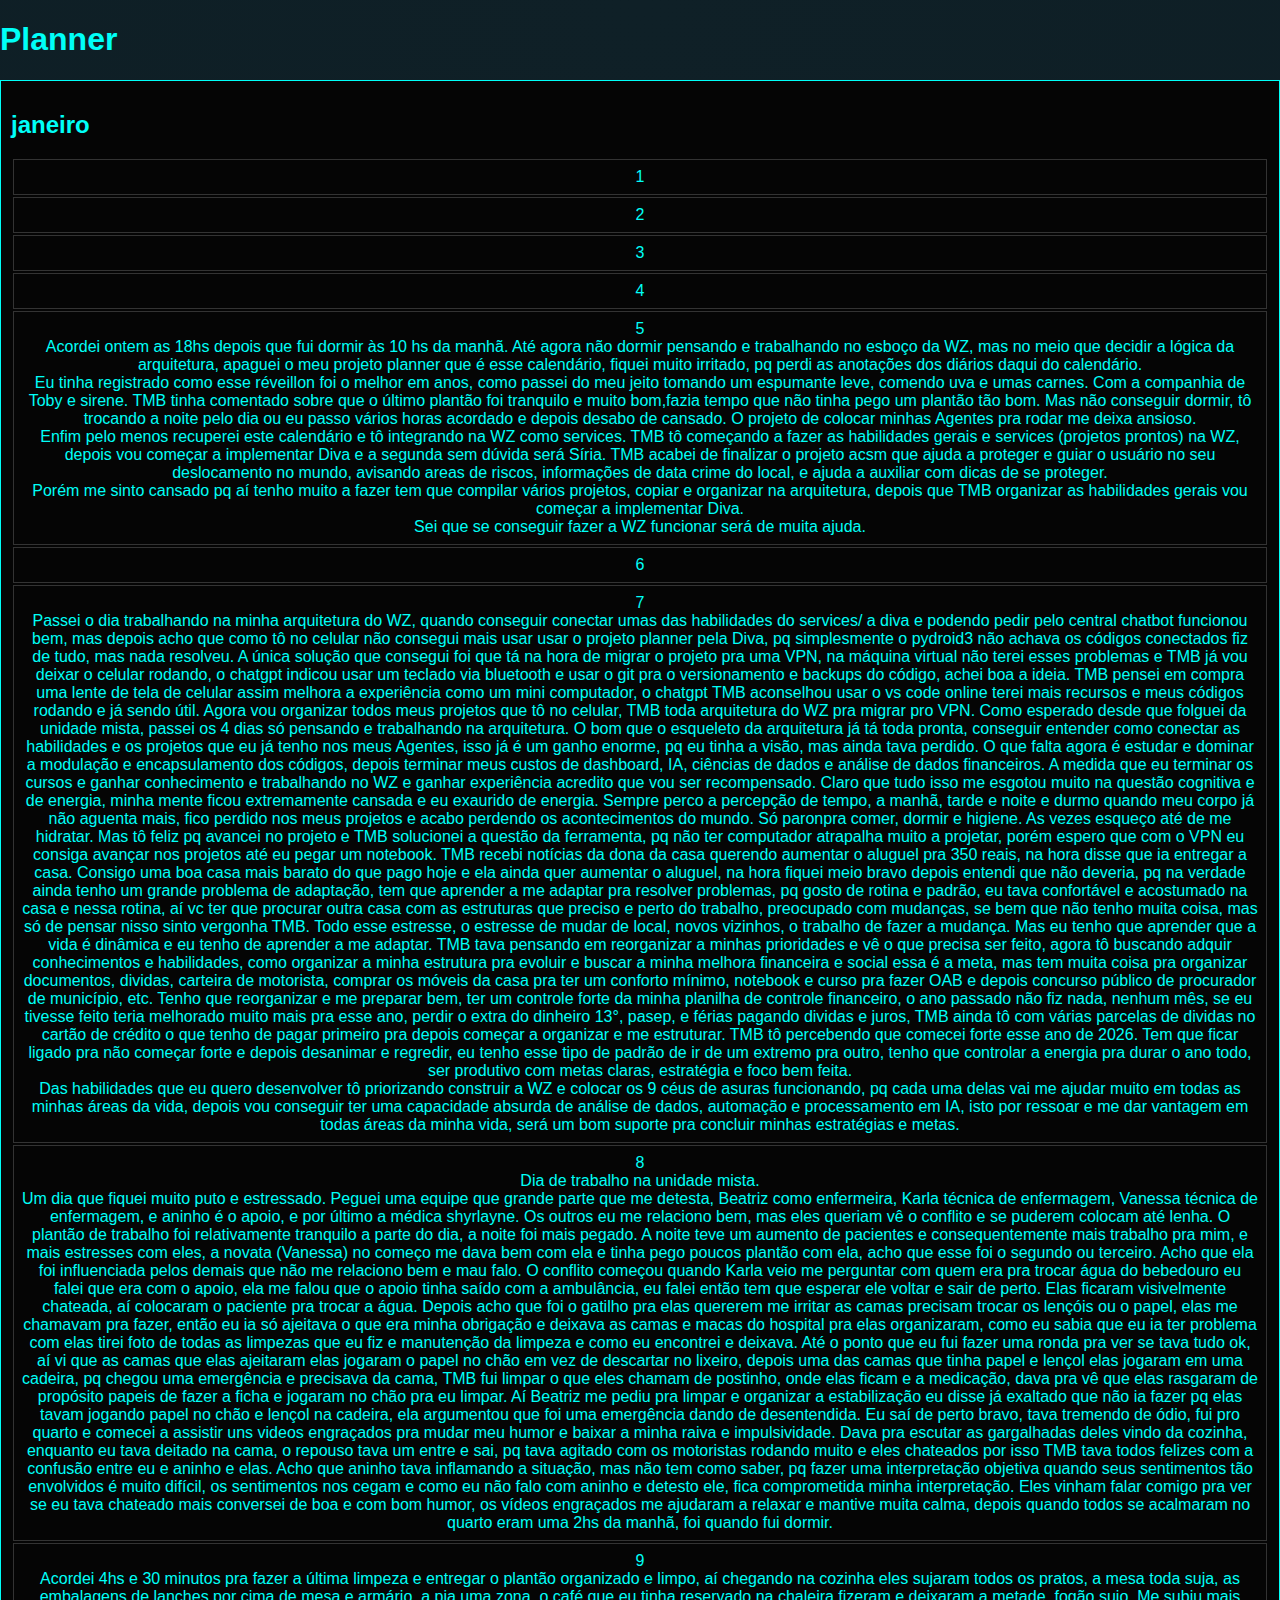
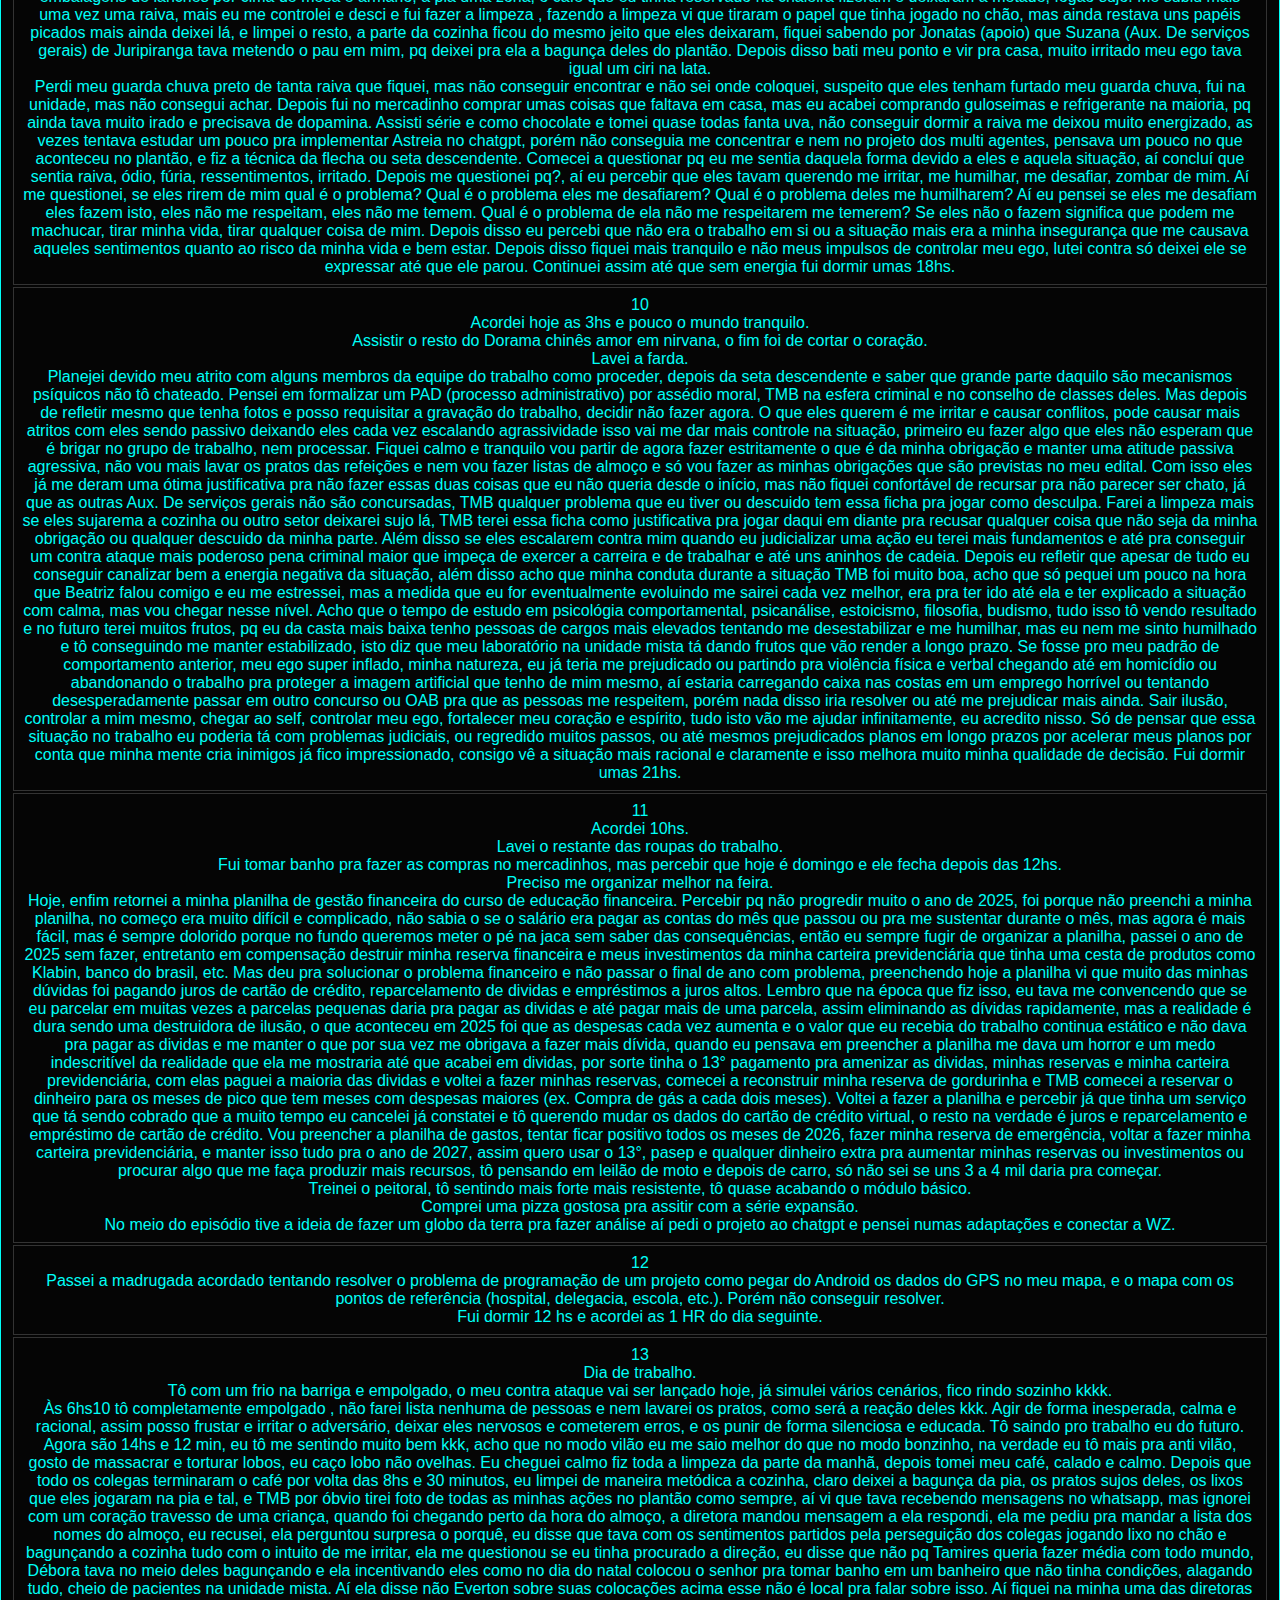
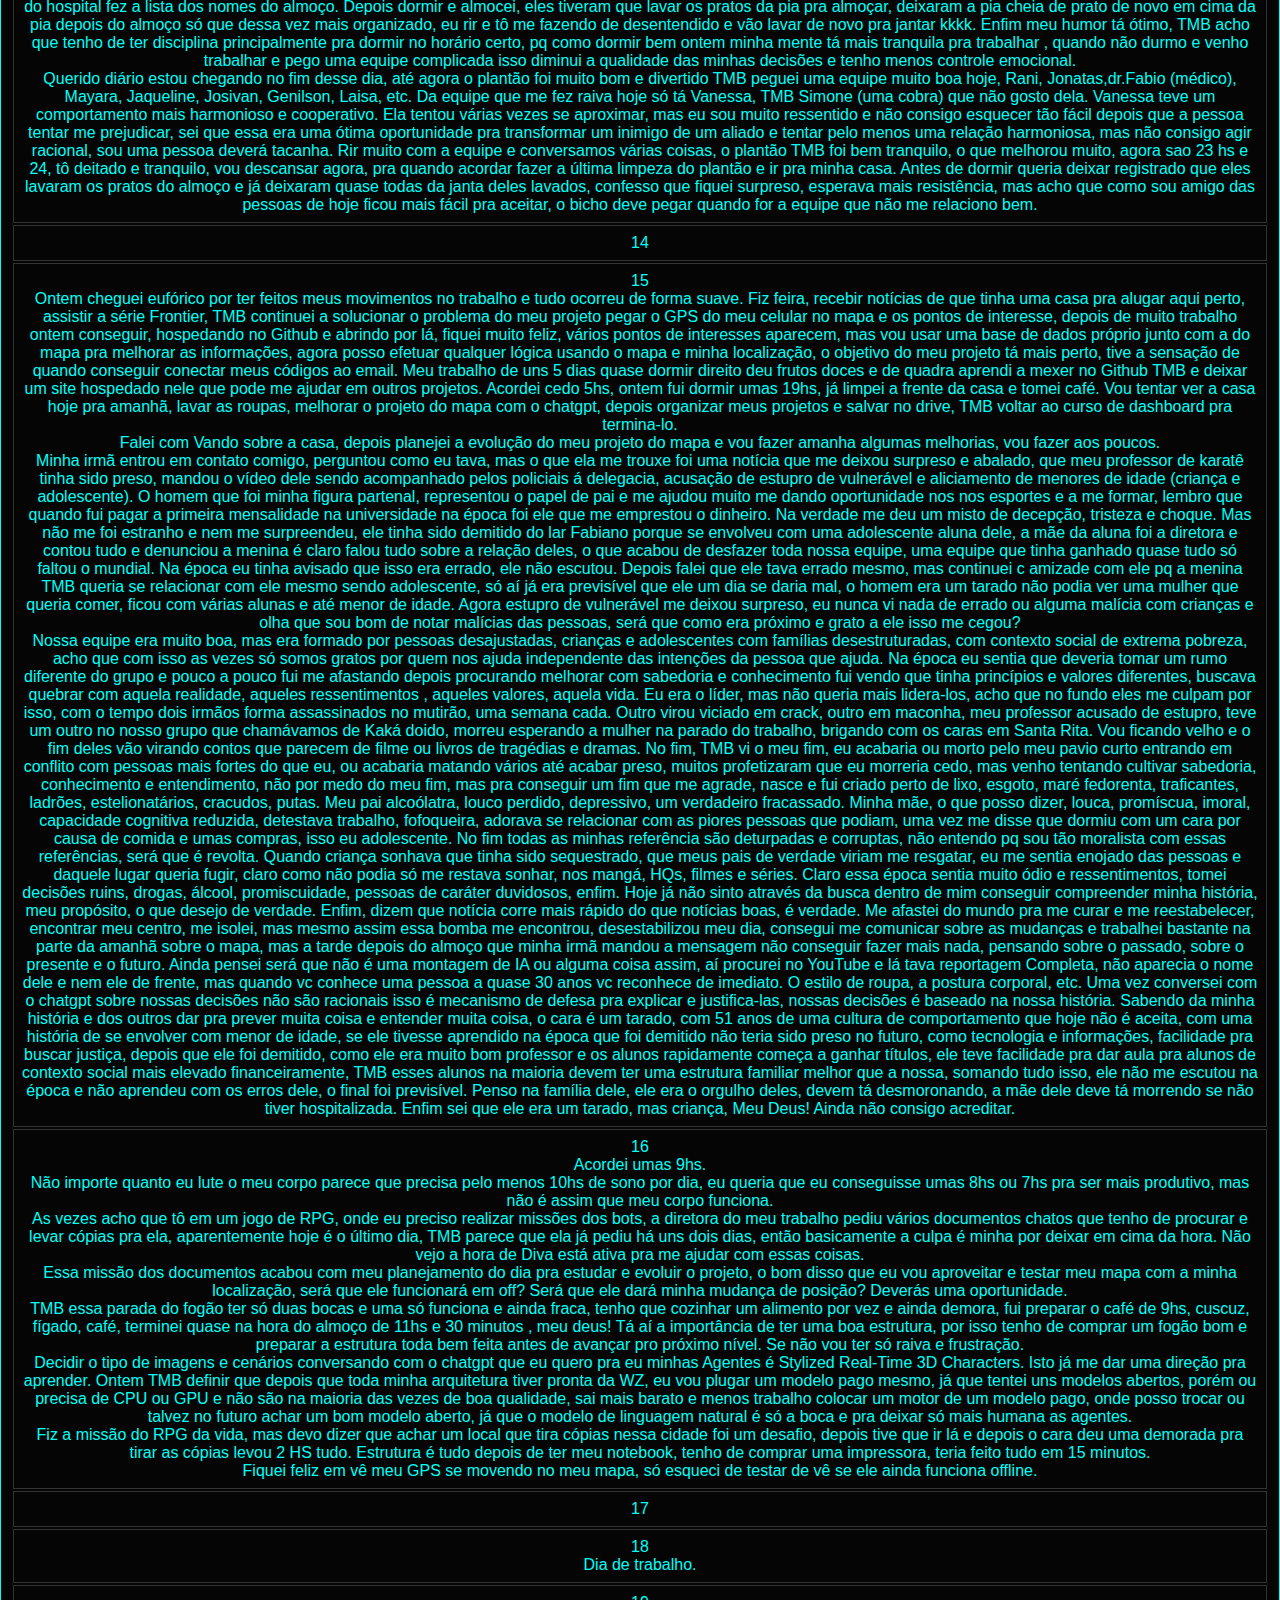
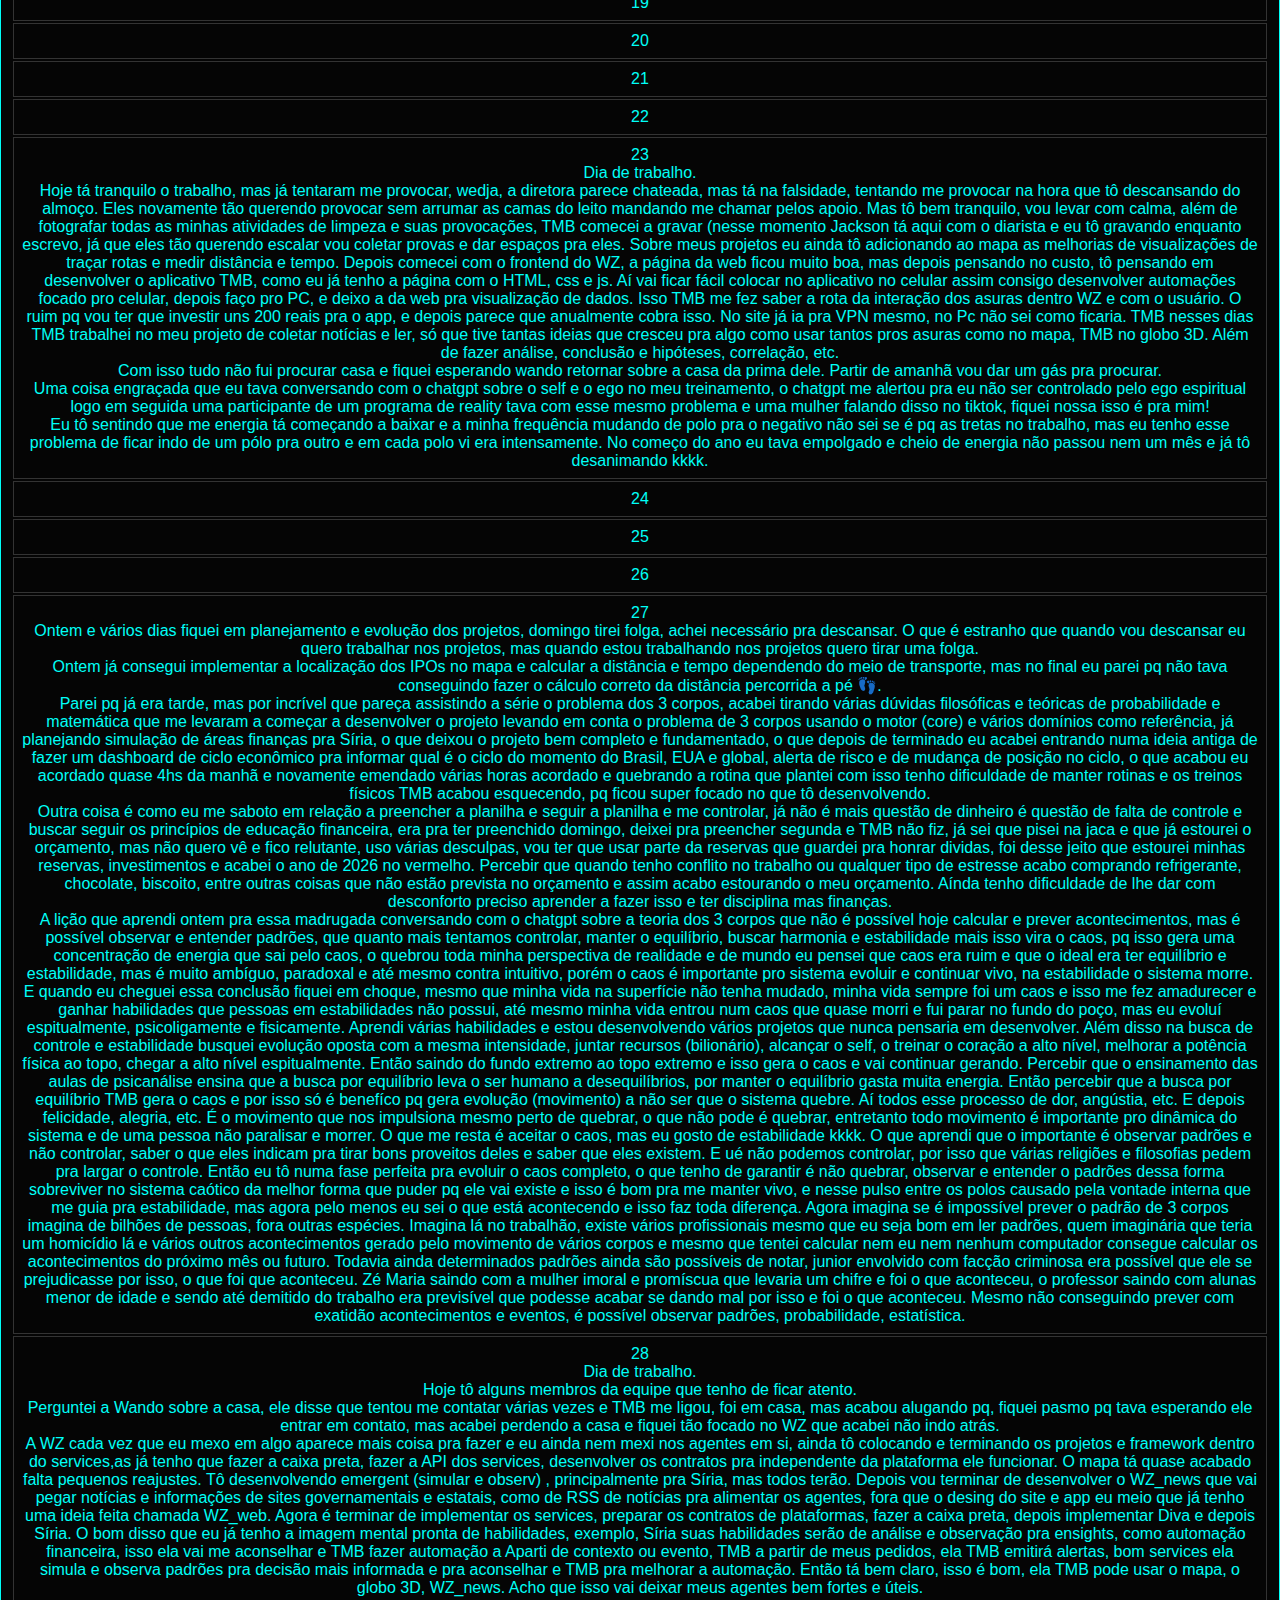
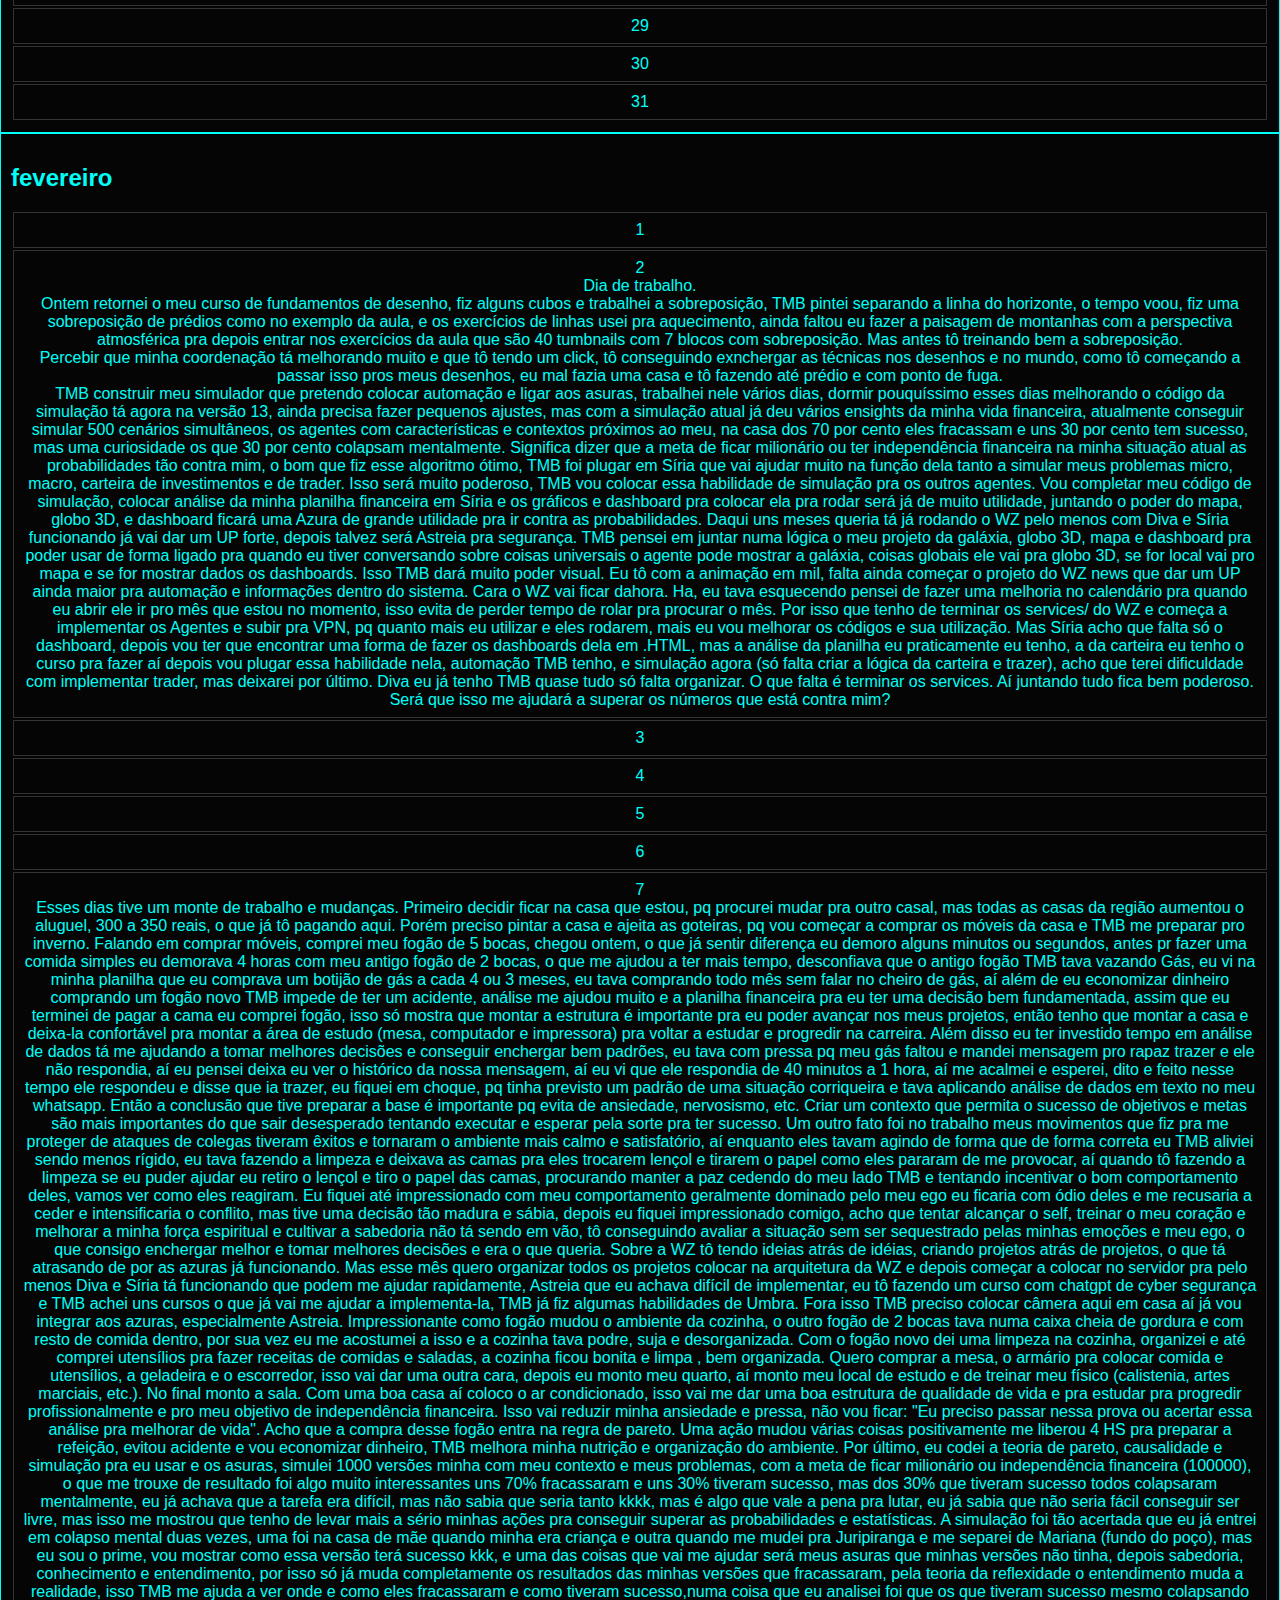
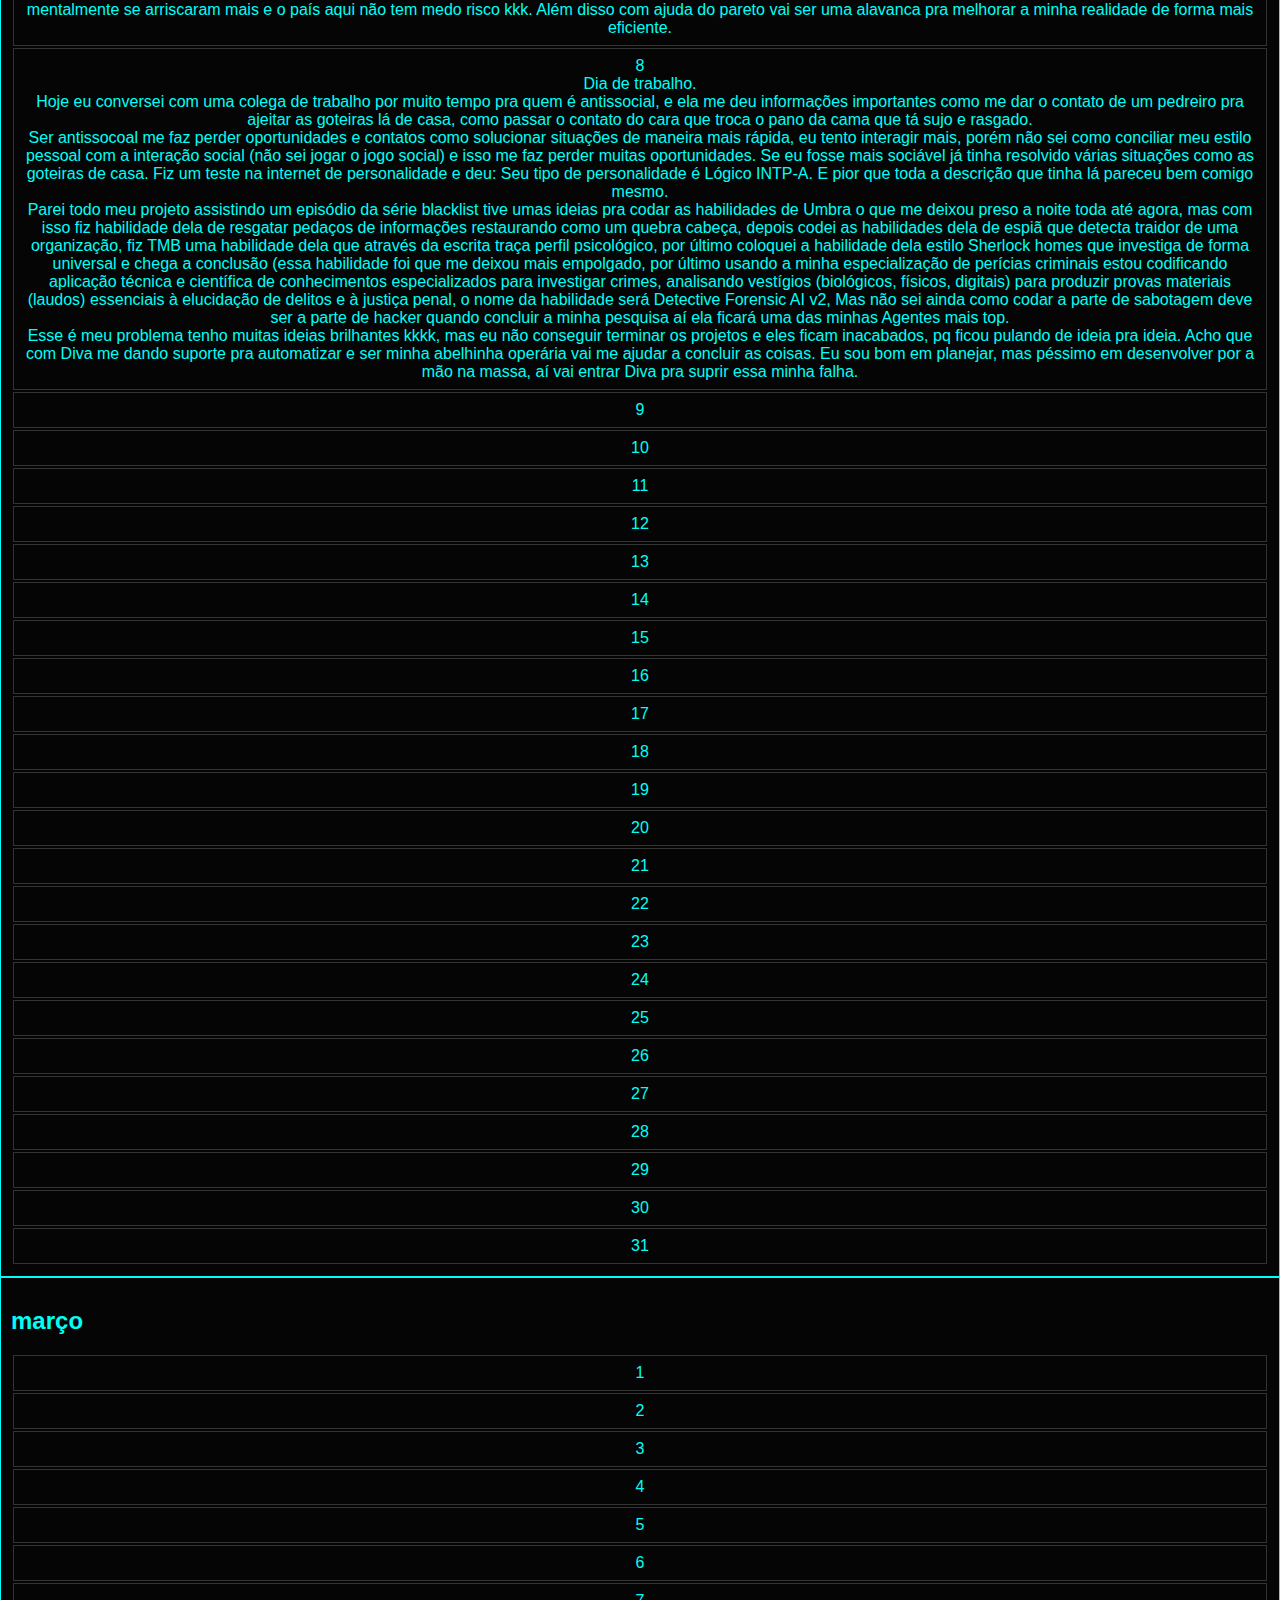
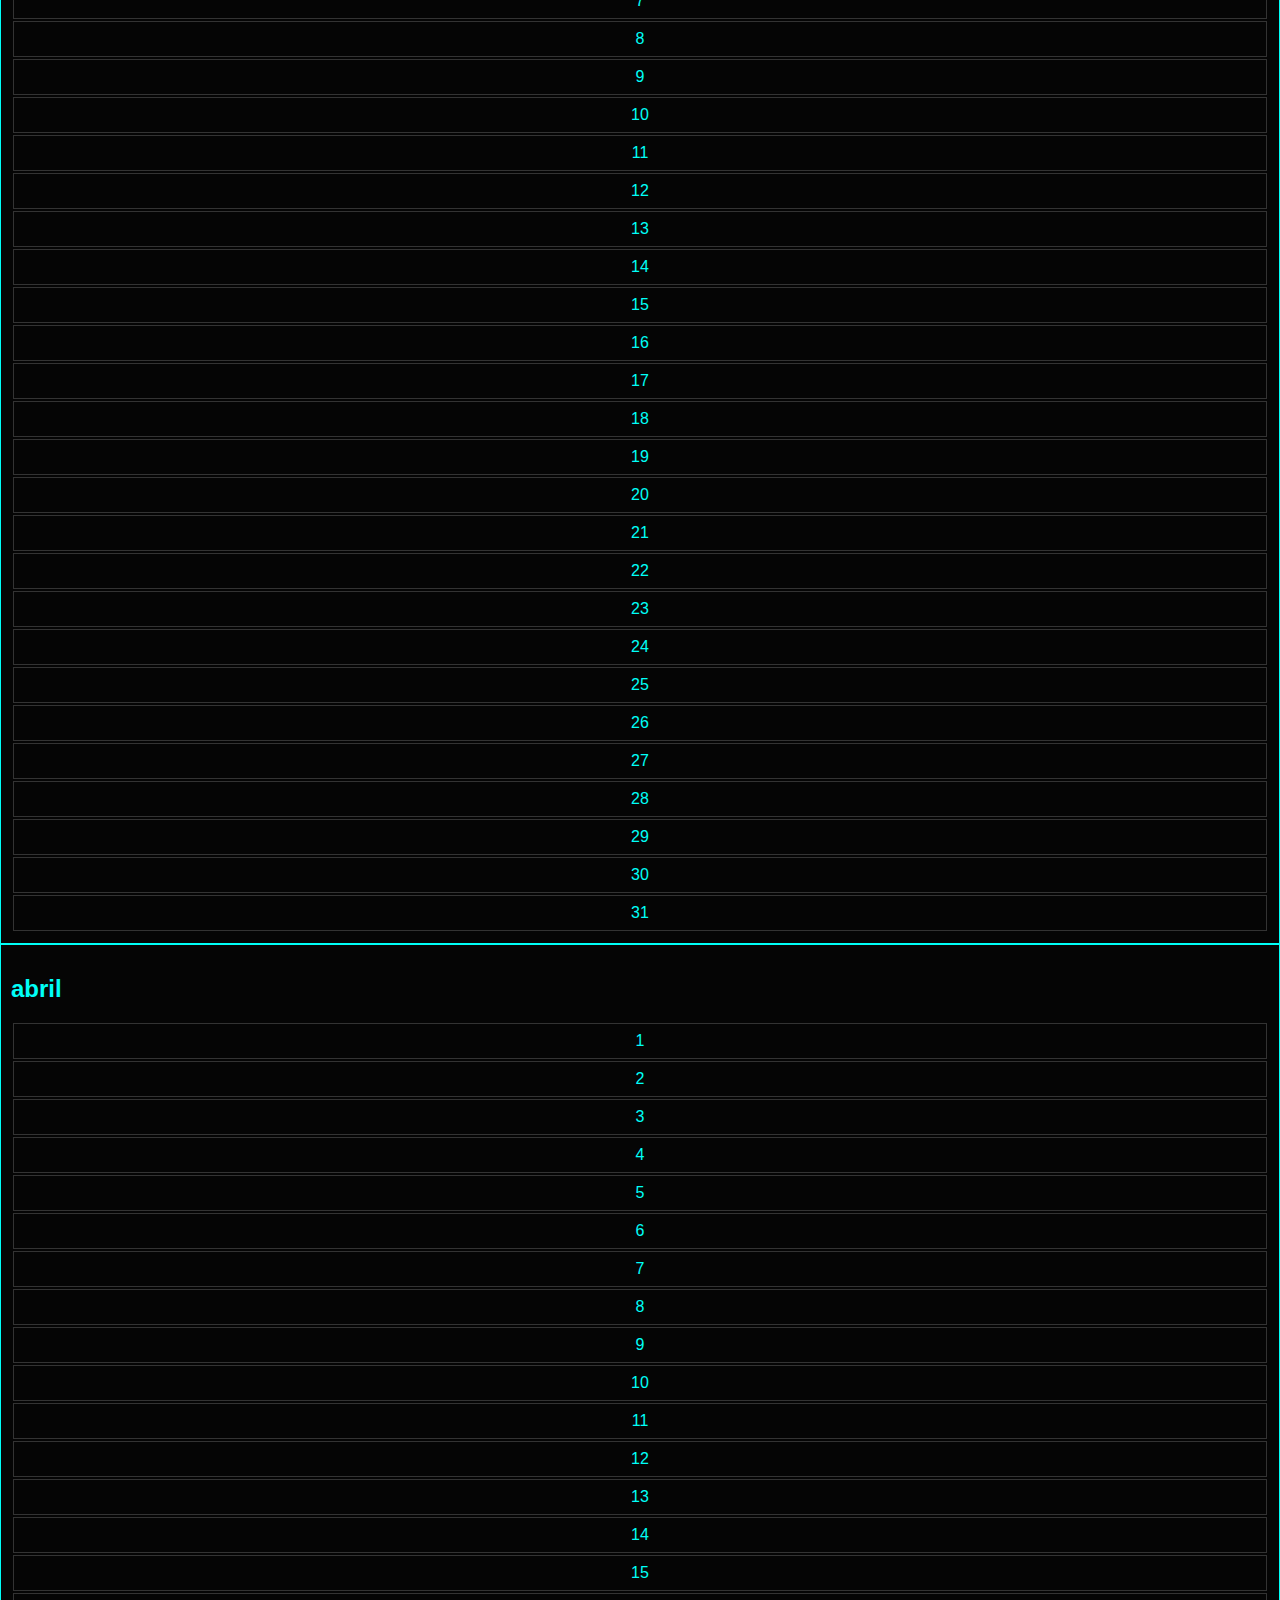
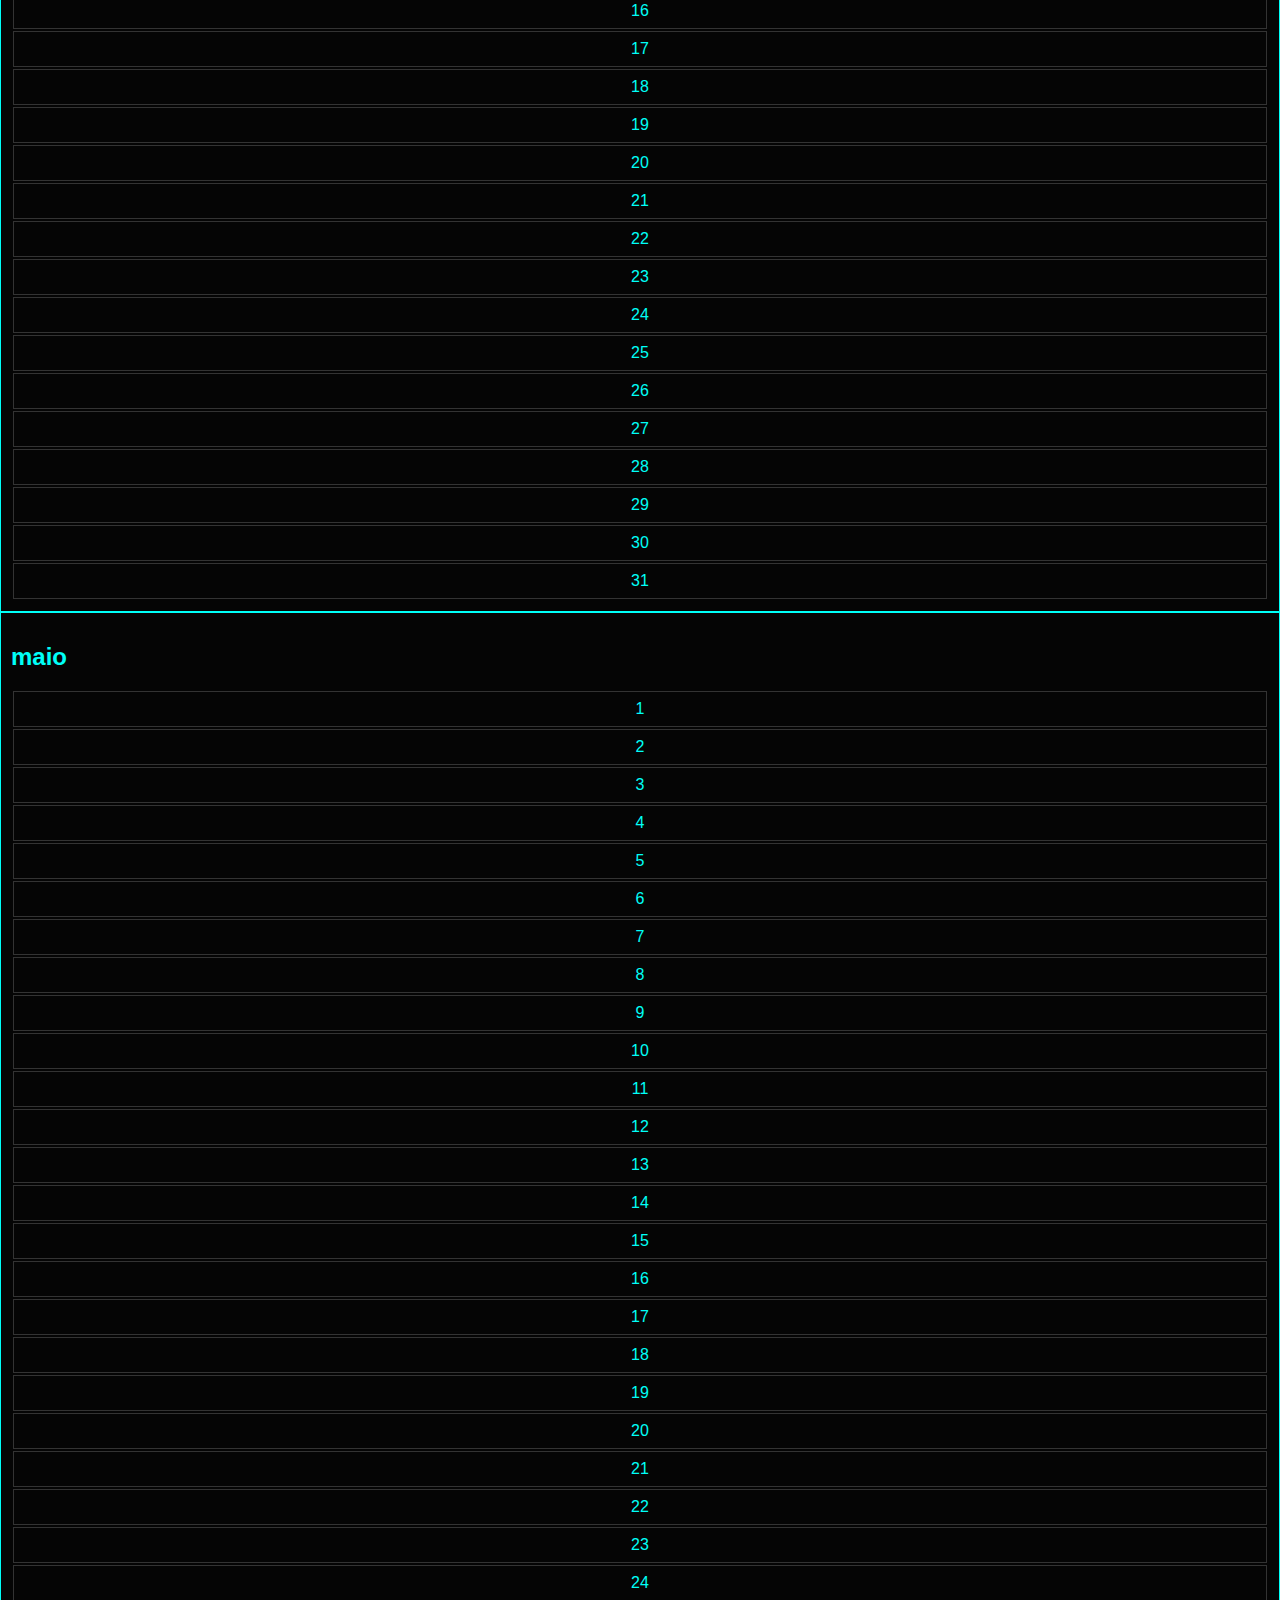
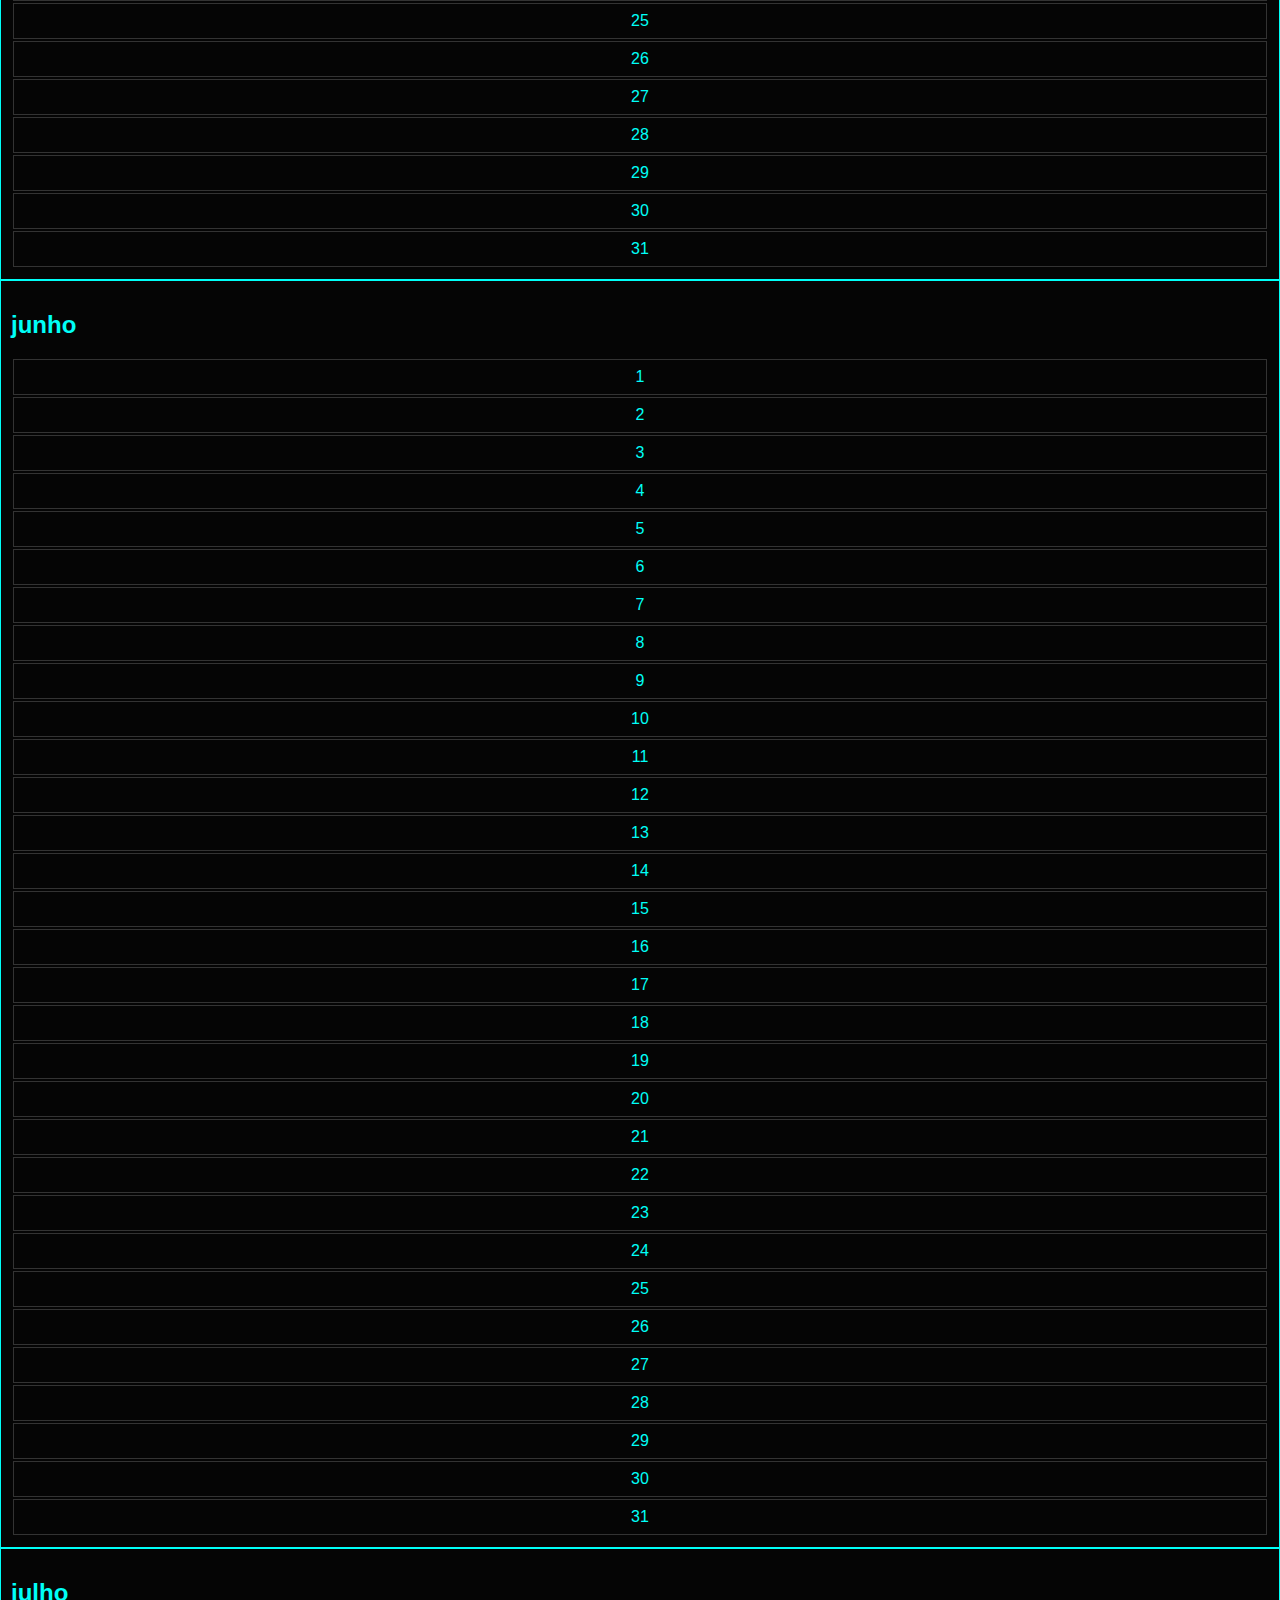
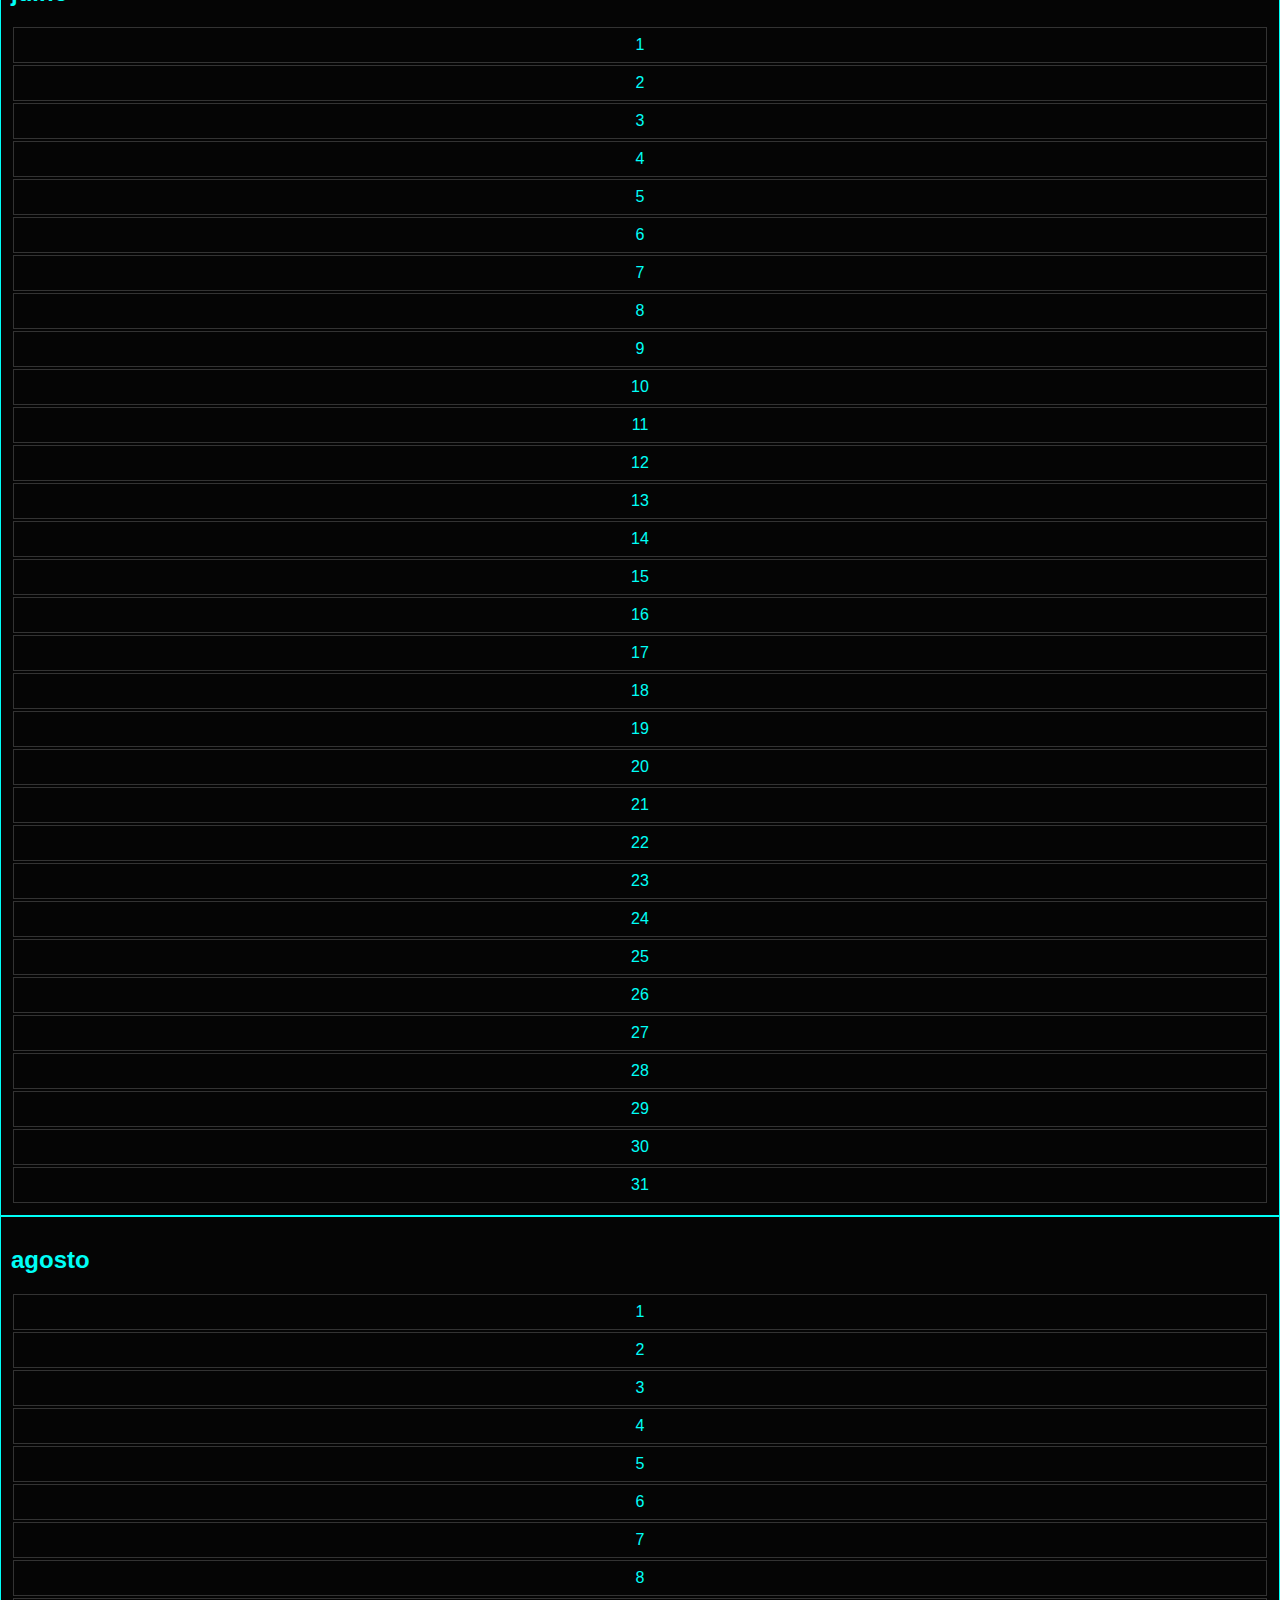
<file: index.html>
<!DOCTYPE html>
<html lang="pt-BR">
<head>
  <meta charset="UTF-8">
  <title>Planner</title>
  <!-- CSS do projeto -->
  <link rel="stylesheet" href="static/css/responsivo.css">
  <link rel="stylesheet" href="static/css/cyberpunk.css">
</head>
<body>

<h1>Planner</h1>

<!-- Calendário -->
<div id="calendar"></div>

<!-- Dashboard -->
<div id="dashboard">
  <h2>Dashboard</h2>
  <pre id="dashboardContent">Carregando...</pre>
</div>

<!-- Modal de dia -->
<div id="dayModal" style="display:none;">
  <h3 id="modalDate"></h3>
  <textarea id="modalText" rows="5" style="width:100%;"></textarea><br>
  <label><input type="checkbox" id="modalImportant"> Importante</label><br>
  <button onclick="saveDay()">Salvar</button>
  <button onclick="closeModal()">Fechar</button>
</div>

<script>
const DATA_FILE = 'data/notes.json';
let data = {};
let currentKey = '';

// Carrega memória do JSON ou localStorage
async function loadData() {
  try {
    const res = await fetch(DATA_FILE);
    if(res.ok) {
      data = await res.json();
    } else {
      data = {};
    }
  } catch(err) {
    console.warn('Erro carregando JSON, usando localStorage', err);
    data = JSON.parse(localStorage.getItem('plannerData') || '{}');
  }
  renderCalendar();
  renderDashboard();
}

// Renderiza calendário
function renderCalendar() {
  const calendarDiv = document.getElementById('calendar');
  calendarDiv.innerHTML = '';
  const year = new Date().getFullYear();

  for(let m=1; m<=12; m++) {
    const monthDiv = document.createElement('div');
    monthDiv.className = 'month';
    monthDiv.innerHTML = `<h2>${new Date(year,m-1).toLocaleString('pt-BR',{month:'long'})}</h2>`;

    for(let d=1; d<=31; d++) {
      const key = `${year}-${String(m).padStart(2,'0')}-${String(d).padStart(2,'0')}`;
      const dayDiv = document.createElement('div');
      dayDiv.className = 'day';
      dayDiv.innerText = d;

      if(data[key] && data[key].text) {
        const noteDiv = document.createElement('div');
        noteDiv.className = 'note';
        noteDiv.innerText = data[key].text;
        dayDiv.appendChild(noteDiv);
      }

      dayDiv.onclick = () => openModal(key, d, m, year);
      monthDiv.appendChild(dayDiv);
    }

    calendarDiv.appendChild(monthDiv);
  }
}

// Modal
function openModal(key, day, month, year) {
  currentKey = key;
  document.getElementById('modalDate').innerText = `${day}/${month}/${year}`;
  document.getElementById('modalText').value = data[key]?.text || '';
  document.getElementById('modalImportant').checked = data[key]?.important || false;
  document.getElementById('dayModal').style.display = 'block';
}

function closeModal() {
  document.getElementById('dayModal').style.display = 'none';
  currentKey = '';
}

// Salvar nota
function saveDay() {
  const text = document.getElementById('modalText').value.trim();
  const important = document.getElementById('modalImportant').checked;
  data[currentKey] = { text, important };

  renderCalendar();
  renderDashboard();
  closeModal();

  localStorage.setItem('plannerData', JSON.stringify(data));
}

// Dashboard simples
function renderDashboard() {
  const dashboard = document.getElementById('dashboardContent');
  const totalNotes = Object.keys(data).length;
  const importantNotes = Object.values(data).filter(n => n.important).length;
  dashboard.innerText = `Notas totais: ${totalNotes}\nNotas importantes: ${importantNotes}`;
}

// Carrega dados do localStorage se existir
const stored = localStorage.getItem('plannerData');
if(stored) data = JSON.parse(stored);

loadData();
</script>

</body>
</html>
</file>
<file: static/css/responsivo.css>
@media (max-width: 768px) {
  .calendar-grid {
    grid-template-columns: 1fr;
  }
}
</file>
<file: static/css/cyberpunk.css>
/* cyberpunk.css - COMPLETO E AJUSTADO */
body {
  background: radial-gradient(circle at top, #0f2027, #000);
  color: #00fff7;
  font-family: Arial, sans-serif;
  margin: 0;
}

.top-bar {
  padding: 20px;
  text-align: center;
  background: #050505;
  border-bottom: 2px solid #ff0055;
}

.year-nav a {
  color: #ff0055;
  margin: 0 10px;
  text-decoration: none;
}

.dashboard-link {
  color: #00fff7;
  text-decoration: none;
  display: inline-block;
  margin-top: 10px;
}

.calendar-grid {
  display: grid;
  grid-template-columns: repeat(auto-fit, minmax(280px, 1fr));
  gap: 20px;
  padding: 20px;
}

.month {
  background: #050505;
  padding: 10px;
  border: 1px solid #00fff7;
}

.week {
  display: grid;
  grid-template-columns: repeat(7, 1fr);
}

.week.days span {
  font-weight: bold;
}

.day {
  text-align: center;
  padding: 8px;
  margin: 2px;
  border: 1px solid #333;
  color: #00fff7;
  text-decoration: none;
}

.day.important {
  border: 2px solid #ff0055;
  box-shadow: 0 0 10px #ff0055;
  background: rgba(255,0,85,0.15);
}

.badge {
  font-size: 10px;
}

.star {
  color: gold;
}

/* Diário e dia específico */
.day-container {
  max-width: 900px;
  margin: 40px auto;
  padding: 20px;
}

textarea {
  width: 95%;              /* ocupa quase toda a tela */
  max-width: 600px;        /* limite máximo em telas grandes */
  margin: 0 auto;          /* centraliza horizontalmente */
  height: 360px;
  background: #0d0d0d;
  color: #00fff7;
  border: 2px solid #ff0055;
  padding: 12px;
  font-size: 16px;
  display: block;
  box-sizing: border-box;  /* inclui padding e borda no cálculo da largura */
}

/* Botões e labels */
.save-btn, .back-btn {
  background: #ff0055;
  color: #00fff7;
  border: none;
  padding: 10px 20px;
  margin-top: 15px;
  cursor: pointer;
  text-decoration: none;
  display: inline-block;
  font-size: 16px;
}

.important-label {
  display: block;
  margin: 15px 0;
  font-weight: bold;
}

/* Responsividade */
@media (max-width: 768px) {
  .calendar-grid {
    grid-template-columns: 1fr;
  }

  textarea {
    width: 90%;
  }
}
</file>
